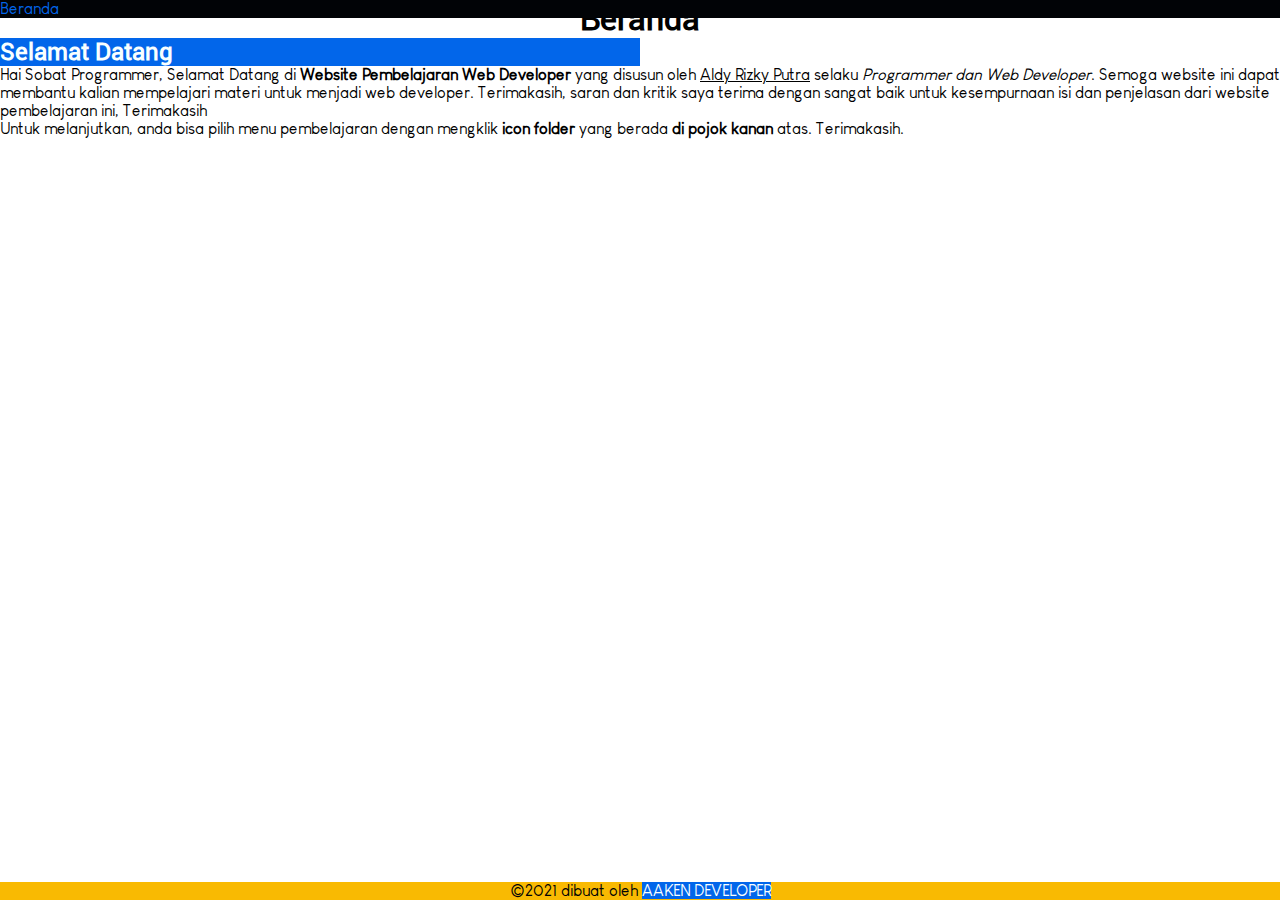
<file: index.html>
<!DOCTYPE html>
<html lang="en" dir="ltr">
<head>
  <meta charset="utf-8" />
  <meta name="viewport" content="width=device-width, initial-scale=1" />
  <meta name="theme-color" content="#000000" />

  <link rel="stylesheet" href="https://use.fontawesome.com/releases/v5.15.1/css/all.css" integrity="sha384-vp86vTRFVJgpjF9jiIGPEEqYqlDwgyBgEF109VFjmqGmIY/Y4HV4d3Gp2irVfcrp" crossorigin="anonymous" />

  <title>Selamat Datang | AAKEN Developer</title>
  <link rel="icon" href="etc/favicon/favicon.png" />

  <link rel="stylesheet" href="etc/css/main.css" />
  <link rel="stylesheet" href="etc/css/responsive.css" />
</head>
<body>

  <!--TOP DROPDOWN BUTTON -->
  <div id="menu-bg" class="bg-black">
    <div class="container">
      <div class="row d-h1">
        <p class="flex font-lg txt-l l-h1">
          <a href="index.html">Beranda</a>
        </p>
        <span id="btn-dd" class="fas fa-folder flex-2 font-xl txt-r l-h1"></span>
      </div>
    </div>
  </div>

  <!-- DROPDOWN MENU -->
  <div id="menu-dd" class="bg-green">
    <div class="container">
      <div class="column">
        <div>
          <a href="page/html-basics.html">1. HTML Dasar <span class="fab fa-html5"></span></a>
        </div>
        <div>
          <a href="#">Menu 2</a>
        </div>
        <div>
          <a href="#">Menu 3</a>
        </div>
        <div>
          <a href="#">Menu 4</a>
        </div>
        <div>
          <a href="#">Menu 5</a>
        </div>
        <div>
          <a href="#">Menu 6</a>
        </div>
        <div>
          <a href="#">Menu 7</a>
        </div>
        <div>
          <a href="#">Menu 8</a>
        </div>
        <div>
          <a href="#">Menu 9</a>
        </div>
        <div>
          <a href="#">Menu 10</a>
        </div>
      </div>
    </div>
  </div>

  <!-- CONTENT -->
  <div class="content">
    <div class="container">
      <div class="column">
        <h1>Beranda</h1>
        <h2>Selamat Datang</h2>
        <p>
          Hai Sobat Programmer, Selamat Datang di <strong>Website Pembelajaran Web Developer</strong> yang disusun oleh <u>Aldy Rizky Putra</u> selaku <em>Programmer dan Web Developer</em>. Semoga website ini dapat membantu kalian mempelajari materi untuk menjadi web developer. Terimakasih, saran dan kritik saya terima dengan sangat baik untuk kesempurnaan isi dan penjelasan dari website pembelajaran ini, Terimakasih
        </p>
        <p>
          Untuk melanjutkan, anda bisa pilih menu pembelajaran dengan mengklik <b>icon folder</b> yang berada <b>di pojok kanan</b> atas. Terimakasih.
        </p>
      </div>
    </div>
  </div>

  <!-- FOOTER REMARK -->
  <div class="footer-mark d-h1 bg-yellow">
    <div class="container">
      <p class="font-lg l-h1 txt-c">
        &copy;2021 dibuat oleh <a href="https://github.com/aakendev" title="Visit my GitHub" target="_blank">AAKEN DEVELOPER</a>
      </p>
    </div>
  </div>

  <script src="etc/js/main.js"></script>
</body>
</html>
</file>
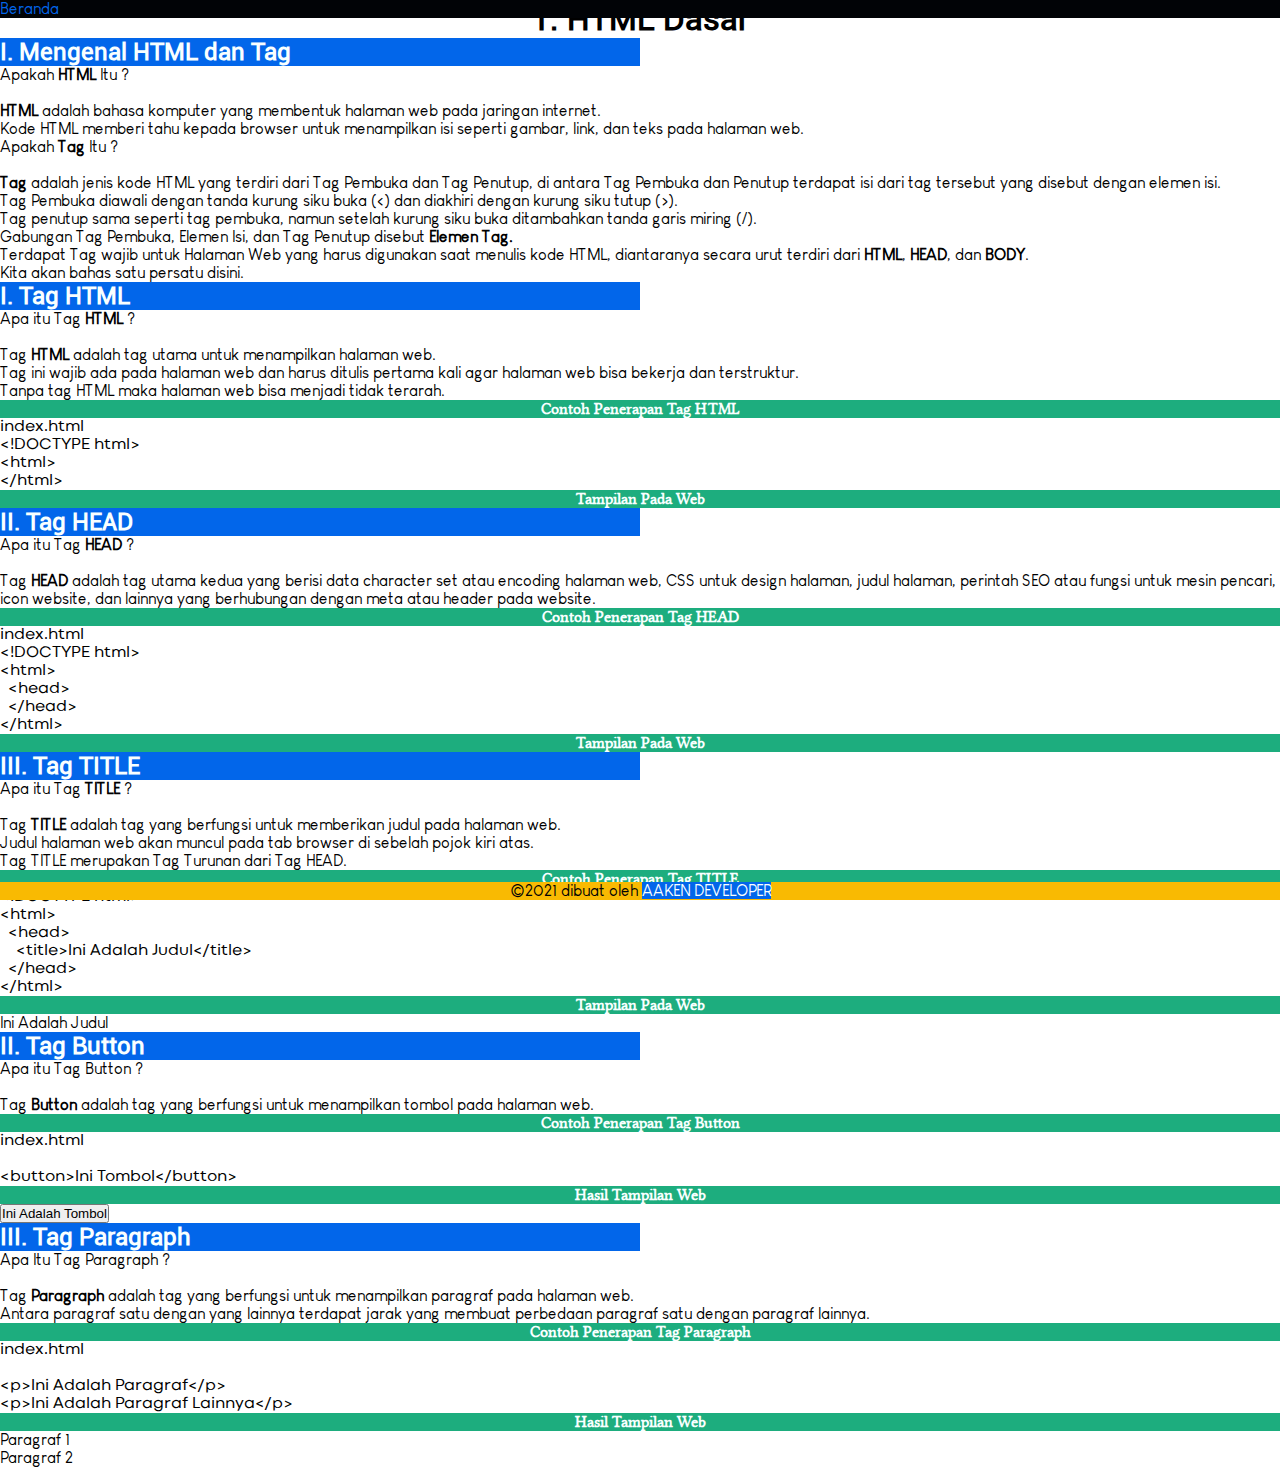
<file: page/html-basics.html>
<!DOCTYPE html>
<html lang="en" dir="ltr">
<head>
  <meta charset="utf-8" />
  <meta name="viewport" content="width=device-width, initial-scale=1" />
  <meta name="theme-color" content="#000000" />

  <link rel="stylesheet" href="https://use.fontawesome.com/releases/v5.15.1/css/all.css" integrity="sha384-vp86vTRFVJgpjF9jiIGPEEqYqlDwgyBgEF109VFjmqGmIY/Y4HV4d3Gp2irVfcrp" crossorigin="anonymous" />

  <title>HTML Dasar | AAKEN Developer</title>
  <link rel="icon" href="../etc/favicon/favicon.png" />

  <link rel="stylesheet" href="../etc/css/main.css" />
  <link rel="stylesheet" href="../etc/css/responsive.css" />
</head>
<body>

  <!--TOP DROPDOWN BUTTON -->
  <div id="menu-bg" class="bg-black">
    <div class="container">
      <div class="row d-h1">
        <p class="flex font-lg txt-l l-h1">
          <a href="../index.html">Beranda</a>
        </p>
        <span id="btn-dd" class="fas fa-folder flex-2 font-xl txt-r l-h1"></span>
      </div>
    </div>
  </div>

  <!-- DROPDOWN MENU -->
  <div id="menu-dd" class="bg-green">
    <div class="container">
      <div class="column">
        <div>
          <a href="html-basics.html">1. HTML Dasar <span class="fab fa-html5"></span></a>
        </div>
        <div>
          <a href="#">Menu 2</a>
        </div>
        <div>
          <a href="#">Menu 3</a>
        </div>
        <div>
          <a href="#">Menu 4</a>
        </div>
        <div>
          <a href="#">Menu 5</a>
        </div>
        <div>
          <a href="#">Menu 6</a>
        </div>
        <div>
          <a href="#">Menu 7</a>
        </div>
        <div>
          <a href="#">Menu 8</a>
        </div>
        <div>
          <a href="#">Menu 9</a>
        </div>
        <div>
          <a href="#">Menu 10</a>
        </div>
      </div>
    </div>
  </div>

  <!-- CONTENT -->
  <div class="content">
    <div class="container">
      <div class="column">
        <h1>1. HTML Dasar</h1>
        <h2>I. Mengenal <strong>HTML</strong> dan <strong>Tag</strong></h2>
        <p>
          Apakah <strong>HTML</strong> Itu ?<br /><br /><strong>HTML</strong> adalah bahasa komputer yang membentuk halaman web pada jaringan internet.<br />Kode HTML memberi tahu kepada browser untuk menampilkan isi seperti gambar, link, dan teks pada halaman web.
        </p>
        <p>
          Apakah <strong>Tag</strong> Itu ?<br /><br /><strong>Tag</strong> adalah jenis kode HTML yang terdiri dari Tag Pembuka dan Tag Penutup, di antara Tag Pembuka dan Penutup terdapat isi dari tag tersebut yang disebut dengan elemen isi.<br />Tag Pembuka diawali dengan tanda kurung siku buka (&lt;) dan diakhiri dengan kurung siku tutup (&gt;).<br />Tag penutup sama seperti tag pembuka, namun setelah kurung siku buka ditambahkan tanda garis miring (/).<br />Gabungan Tag Pembuka, Elemen Isi, dan Tag Penutup disebut <strong>Elemen Tag.</strong><br />Terdapat Tag wajib untuk Halaman Web yang harus digunakan saat menulis kode HTML, diantaranya secara urut terdiri dari <strong>HTML</strong>, <strong>HEAD</strong>, dan <strong>BODY</strong>.<br />Kita akan bahas satu persatu disini.
        </p>
      </div>
    </div>
  </div>

  <div class="content">
    <div class="container">
      <div class="column">
        <h2>I. Tag HTML</h2>
        <p>
          Apa itu Tag <strong>HTML</strong> ?<br /><br />Tag <strong>HTML</strong> adalah tag utama untuk menampilkan halaman web.<br />Tag ini wajib ada pada halaman web dan harus ditulis pertama kali agar halaman web bisa bekerja dan terstruktur.<br />Tanpa tag HTML maka halaman web bisa menjadi tidak terarah.
        </p>
        <code>
          <p>
            Contoh Penerapan Tag HTML
          </p>
          <pre>index.html</pre>
          <pre>&lt;!DOCTYPE html&gt;<br />&lt;html&gt;<br />&lt;/html&gt;</pre>
        </code>
        <code>
          <p>
            Tampilan Pada Web
          </p>
        </code>
      </div>
    </div>
  </div>

  <div class="result">
    <div>
      <span class="fas fa-window-close"></span>
      <span class="fas fa-window-maximize"></span>
      <span class="fas fa-window-minimize"></span>
    </div>
    <div></div>
  </div>

  <div class="content">
    <div class="container">
      <div class="column">
        <h2>II. Tag HEAD</h2>
        <p>
          Apa itu Tag <strong>HEAD</strong> ?<br /><br />Tag <strong>HEAD</strong> adalah tag utama kedua yang berisi data character set atau encoding halaman web, CSS untuk design halaman, judul halaman, perintah SEO atau fungsi untuk mesin pencari, icon website, dan lainnya yang berhubungan dengan meta atau header pada website.
        </p>
        <code>
          <p>
            Contoh Penerapan Tag HEAD
          </p>
          <pre>index.html</pre>
          <pre>&lt;!DOCTYPE html&gt;<br />&lt;html&gt;<br />&nbsp;&nbsp;&lt;head&gt;<br />&nbsp;&nbsp;&lt;/head&gt;<br />&lt;/html&gt;</pre>
        </code>
        <code>
          <p>
            Tampilan Pada Web
          </p>
        </code>
      </div>
    </div>
  </div>

  <div class="result">
    <div>
      <span class="fas fa-window-close"></span>
      <span class="fas fa-window-maximize"></span>
      <span class="fas fa-window-minimize"></span>
    </div>
    <div></div>
  </div>

  <div class="content">
    <div class="container">
      <div class="column">
        <h2>III. Tag TITLE</h2>
        <p>
          Apa itu Tag <strong>TITLE</strong> ?<br /><br />Tag <strong>TITLE</strong> adalah tag yang berfungsi untuk memberikan judul pada halaman web.<br />Judul halaman web akan muncul pada tab browser di sebelah pojok kiri atas.<br />Tag TITLE merupakan Tag Turunan dari Tag HEAD.
        </p>
        <code>
          <p>
            Contoh Penerapan Tag TITLE
          </p>
          <pre>&lt;!DOCTYPE html&gt;<br />&lt;html&gt;<br />&nbsp;&nbsp;&lt;head&gt;<br />&nbsp;&nbsp;&nbsp;&nbsp;&lt;title&gt;Ini Adalah Judul&lt;/title&gt;<br />&nbsp;&nbsp;&lt;/head&gt;<br />&lt;/html&gt;</pre>
        </code>
        <code>
          <p>
            Tampilan Pada Web
          </p>
        </code>
      </div>
    </div>
  </div>

  <div class="result">
    <div>
      Ini Adalah Judul
      <span class="fas fa-window-close"></span>
      <span class="fas fa-window-maximize"></span>
      <span class="fas fa-window-minimize"></span>
    </div>
    <div></div>
  </div>

  <div class="content">
    <div class="container">
      <div class="column">
        <h2>II. Tag Button</h2>
        <p>
          Apa itu Tag Button ?<br /><br />Tag <b>Button</b> adalah tag yang berfungsi untuk menampilkan tombol pada halaman web.
        </p>
        <code>
          <p>
            Contoh Penerapan Tag Button
          </p>
          <pre>index.html<br /><br />&lt;button&gt;Ini Tombol&lt;/button&gt;</pre>
        </code>
        <code>
          <p>
            Hasil Tampilan Web
          </p>
        </code>
      </div>
    </div>
  </div>

  <div class="result">
    <div>
      <span class="fas fa-window-close"></span>
      <span class="fas fa-window-maximize"></span>
      <span class="fas fa-window-minimize"></span>
    </div>
    <div>
      <button>Ini Adalah Tombol</button>
    </div>
  </div>

  <div class="content">
    <div class="container">
      <div class="column">
        <h2>III. Tag Paragraph</h2>
        <p>
          Apa Itu Tag Paragraph ?<br /><br />Tag <b>Paragraph</b> adalah tag yang berfungsi untuk menampilkan paragraf pada halaman web.<br />Antara paragraf satu dengan yang lainnya terdapat jarak yang membuat perbedaan paragraf satu dengan paragraf lainnya.
        </p>
        <code>
          <p>
            Contoh Penerapan Tag Paragraph
          </p>
          <pre>index.html<br /><br />&lt;p&gt;Ini Adalah Paragraf&lt;/p&gt;<br />&lt;p&gt;Ini Adalah Paragraf Lainnya&lt;/p&gt;</pre>
        </code>
        <code>
          <p>
            Hasil Tampilan Web
          </p>
        </code>
      </div>
    </div>
  </div>

  <div class="result">
    <p>
      Paragraf 1
    </p>
    <p>
      Paragraf 2
    </p>
  </div>

  <!-- FOOTER REMARK -->
  <div class="footer-mark d-h1 bg-yellow">
    <div class="container">
      <p class="font-lg l-h1 txt-c">
        &copy;2021 dibuat oleh <a href="https://github.com/aakendev" title="Visit my GitHub" target="_blank">AAKEN DEVELOPER</a>
      </p>
    </div>
  </div>

  <script src="../etc/js/main.js"></script>
</body>
</html>
</file>
<file: etc/css/main.css>
:root {
  /* COLORS */
  --black: #010306;
  --white: #F9FFFF;
  --red: #C9121B;
  --green: #1DAD7E;
  --blue: #0266EA;
  --yellow: #F9BA02;
  --pink: #EA1E97;
}

/* FONTS */
@font-face {
  font-family:codec-reg;
  src:url('../fonts/codec-reg.ttf');
}
@font-face {
  font-family:lgcafe-reg;
  src:url('../fonts/lgcafe-reg.ttf');
}
@font-face {
  font-family:linlib-reg;
  src:url('../fonts/linlib-reg.ttf');
}
@font-face {
  font-family:roboto-reg;
  src:url('../fonts/roboto-reg.ttf');
}

* {
  box-sizing: border-box;
  margin: 0;
  padding: 0;
}
html,body {
  background: #FFFFFF;
  font-family: lgcafe-reg;
}
body {
  display: flex;
  flex-direction: column;
  align-items: center;
}
div {
  width: 100%;
}
a {
  text-decoration: none;
}

/* BACKGROUND */
.bg-black {
  background: var(--black);
  color: var(--white);
}
.bg-white {
  background: var(--white);
  color: var(--black);
}
.bg-red {
  background: var(--red);
  color: var(--white);
}
.bg-green {
  background: var(--green);
  color: var(--white);
}
.bg-blue {
  background: var(--blue);
  color: var(--white);
}
.bg-yellow {
  background: var(--yellow);
  color: var(--black);
}
.bg-pink {
  background: var(--pink);
  color: var(--white);
}

/* TEXT ALIGN */
.txt-r {
  text-align: right;
}
.txt-l {
  text-align: left;
}
.txt-c {
  text-align: center;
}
.txt-j {
  text-align: justify;
}

/* FLEX */
.row {
  display: flex;
  flex-direction: row;
}
.column {
  display: flex;
  flex-direction: column;
}

/* FLEX SIZE */
.flex {
  flex: 1;
}
.flex-1 {
  width: 10%;
}
.flex-2 {
  width: 20%;
}
.flex-3 {
  width: 30%;
}
.flex-4 {
  width: 40%;
}
.flex-5 {
  width: 50%;
}
.flex-6 {
  width: 60%;
}
.flex-7 {
  width: 70%;
}
.flex-8 {
  width: 80%;
}
.flex-9 {
  width: 90%;
}
.flex-10 {
  width: 100%;
}

/* TOP DROPDOWN */
#menu-bg {
  position: fixed;
  z-index: 998;
}
#menu-bg a {
  color: var(--white);
}
#menu-bg a:hover {
  color: var(--blue);
}
#menu-dd {
  overflow: hidden;
  max-height: 0;
  transition: max-height 0.5s ease-out;
  position: fixed;
  z-index: 998;
}
#menu-dd .column {
  overflow: auto;
}
#menu-dd  a {
  display: block;
  text-decoration: none;
  color: var(--white);
  text-align: left;
}
#menu-dd  a:hover {
  background: var(--pink);
  color: var(--white);
  font-weight: bold;
}
#menu-dd a span {
  float: right;
  display: block;
}

/* CONTENT */
.content .container .column > span {
  background: var(--red);
  color: var(--yellow);
  font-weight: bold;
  font-family: codec-reg;
}
.content .container .column > h1, .content .container .column > h2 {
  font-family: roboto-reg;
}
.content .container .column > h1 {
  text-align: center;
}
.content .container .column > h2 {
  text-align: left;
  background: var(--blue);
  color: var(--white);
  width: 50%;
}
.content .container .column > code {
  font-family: codec-reg;
}
.content .container .column > code > p {
  background: var(--green);
  color: var(--white);
  font-weight: bold;
  border-radius: 0;
  border: none;
  font-family: linlib-reg;
  box-shadow: none;
  text-align: center;
  margin: 0 auto;
}
.content .container .column > code > pre {
  text-align: left;
  font-family: codec-reg;
  width: 100%;
  overflow: auto;
  margin: 0 auto;
}

/* RESULT */
.result div {
  overflow: auto;
}
.result div:nth-child(1) > span {
  float: right;
}

/* FOOTER REMARK */
.footer-mark {
  position: fixed;
  z-index: 999;
  bottom: 0;
}
.footer-mark a {
  background: var(--blue);
  color: var(--white);
}
.footer-mark a:hover {
  background: var(--white);
  color: var(--red);
  font-weight: bold;
}
</file>
<file: etc/css/responsive.css>
@media screen and (max-width:400px) {

  /* ELEMENT TAG */
  body {
    padding-top: 60px;
    padding-bottom: 60px;
  }
  h1 {
    font-size: 36px;
  }
  h2 {
    font-size: 20px;
  }

  .container {
    width: 370px;
    margin: 0 auto;
  }
  .d-pad {
    padding: 5px 2.5px;
  }

  /* FONT SIZE */
  .font-sm {
    font-size: 12px;
  }
  .font-md {
    font-size: 16px;
  }
  .font-nm {
    font-size: 20px;
  }
  .font-lg {
    font-size: 24px;
  }
  .font-xl {
    font-size: 36px;
  }

  /* DIV HEIGHT */
  .d-h1 {
    height: 50px;
  }
  .d-h2 {
    height: 100px;
  }
  .d-h3 {
    height: 150px;
  }
  .d-h4 {
    height: 200px;
  }
  .d-h5 {
    height: 250px;
  }
  .d-h6 {
    height: 300px;
  }
  .d-h7 {
    height: 350px;
  }
  .d-h8 {
    height: 400px;
  }
  .d-h9 {
    height: 450px;
  }
  .d-h10 {
    height: 500px;
  }

  /* LINE HEIGHT */
  .l-h1 {
    line-height: 50px;
  }
  .l-h2 {
    line-height: 100px;
  }
  .l-h3 {
    line-height: 150px;
  }
  .l-h4 {
    line-height: 200px;
  }
  .l-h5 {
    line-height: 250px;
  }
  .l-h6 {
    line-height: 300px;
  }
  .l-h7 {
    line-height: 350px;
  }
  .l-h8 {
    line-height: 400px;
  }
  .l-h9 {
    line-height: 450px;
  }
  .l-h10 {
    line-height: 500px;
  }

  /* DROPDOWN MENU */
  #menu-bg {
    top: 0px;
  }
  #menu-dd {
    top: 50px;
  }
  #menu-dd .column {
    max-height: 250px;
  }
  #menu-dd .column div {
    height: 50px;
  }
  #menu-dd a {
    border-bottom: 4px solid var(--blue);
    font-size: 20px;
    line-height: 50px;
    padding: 0 10px;
  }
  #menu-dd a span {
    font-size: 40px;
    line-height: 50px;
  }
  .mh-dd {
    max-height: 250px !important;
  }

  /* CONTENT */
  .content {
    margin-top: 5px;
    margin-bottom: 5px;
    font-size: 16px;
    text-align: justify;
  }
  .content .container .column > h1 {
    border-bottom: 10px solid var(--black);
    padding-bottom: 2.5px;
    margin: 5px auto;
    width: 80%;
  }
  .content .container .column > h2 {
    border-radius: 0;
    margin: 10px 0;
    padding: 5px 10px;
  }
  .content .container .column > p {
    margin: 5px 10px;
    padding: 5px;
    border: 2px solid var(--blue);
    border-radius: 5px;
    box-shadow: 0 0 2.5px 2px var(--yellow);
    line-height: 25px;
  }
  .content .container .column > p > span {
    padding: 2.5px;
  }
  .content .container .column > code {
    margin: 15px 10px;
    padding: 5px;
  }
  .content .container .column > code > p {
    padding: 2.5px 5px;
    margin-bottom: 5px;
    font-size: 16px;
    width: 50%;
  }
  .content .container .column > code > pre {
    border-left: 5px solid var(--black);
    border-top: 1px solid var(--black);
    border-bottom: 1px solid var(--black);
    border-right: 1px solid var(--black);
    padding-left: 5px;
    padding-top: 5px;
    padding-bottom: 5px;
  }

  /* RESULT */
  .result {
    margin-top: 5px;
    margin-bottom: 5px;
    width: 90%;
    padding: 0;
    border: 1px solid var(--black);
    border-radius: 5px;
  }
  .result div:nth-child(1) {
    background: var(--black);
    color: var(--white);
    height: 25px;
  }
  .result div:nth-child(1) > span {
    margin-left: 10px;
  }
  .result div {
    padding: 5px;
  }

  /* FOOTER REMARK */
  .footer-mark a {
    font-size: 16px;
    padding: 5px;
    border-radius: 5px;
  }

}
</file>
